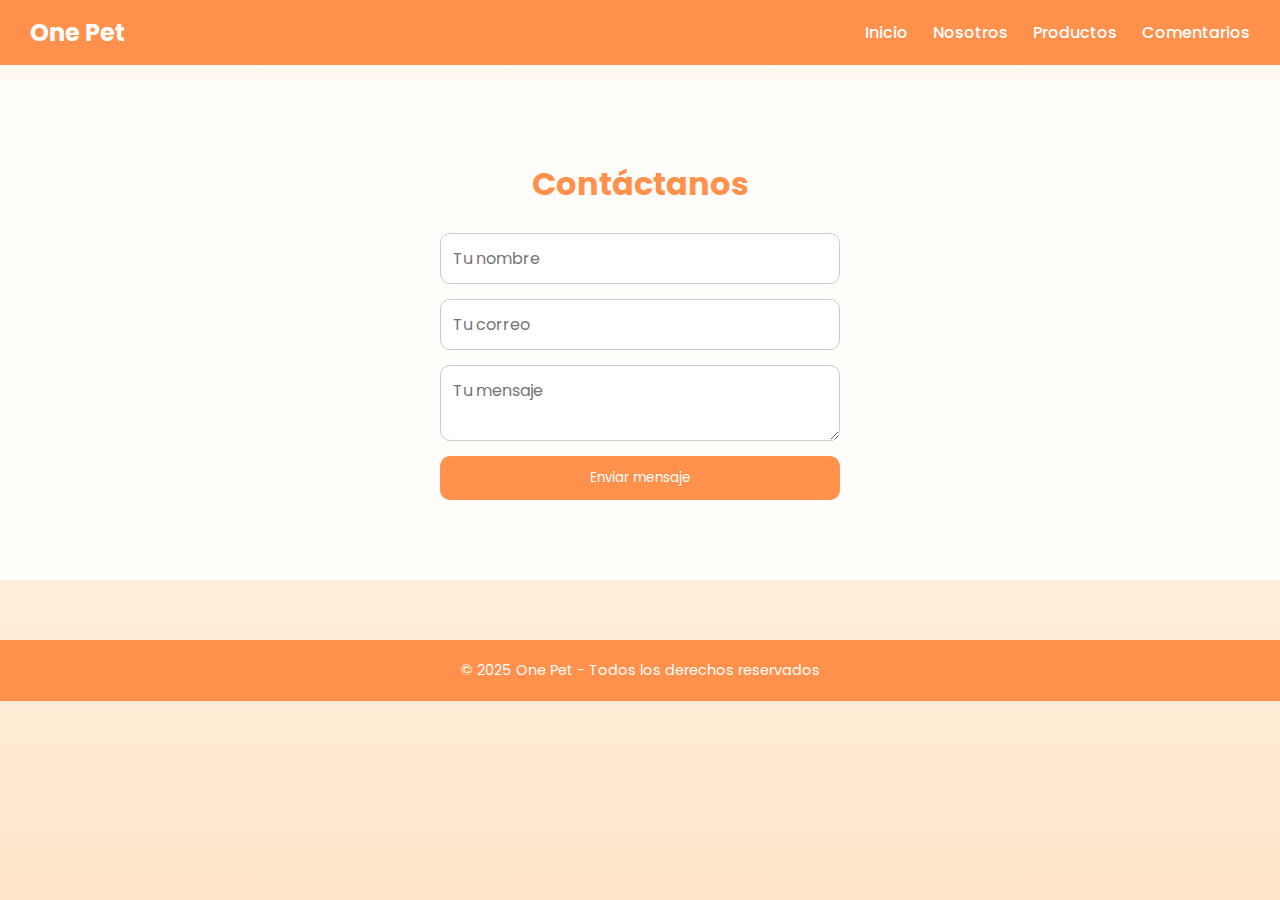
<file: One Pet/comentarios.html>
<!DOCTYPE html>
<html lang="es">
<head>
  <meta charset="UTF-8" />
  <meta name="viewport" content="width=device-width, initial-scale=1.0" />
  <title>Contacto | PetMarket</title>
  <link rel="stylesheet" href="style.css" />
</head>
<body>
  <header>
  <div class="logo" onclick="window.location.href='index.html'">One Pet</div>
  <nav class="nav-links">
    <a href="index.html">Inicio</a>
    <a href="nosotros.html">Nosotros</a>
    <a href="productos.html">Productos</a>
    <a href="comentarios.html">Comentarios</a>
  </nav>
  </header>

  <section class="contacto">
    <h2>Contáctanos</h2>
    <form class="form-contacto">
      <input type="text" placeholder="Tu nombre" required />
      <input type="email" placeholder="Tu correo" required />
      <textarea placeholder="Tu mensaje" required></textarea>
      <button type="submit">Enviar mensaje</button>
    </form>
  </section>

  <footer>
    <p>© 2025 One Pet - Todos los derechos reservados</p>
  </footer>
</body>
</html>
</file>
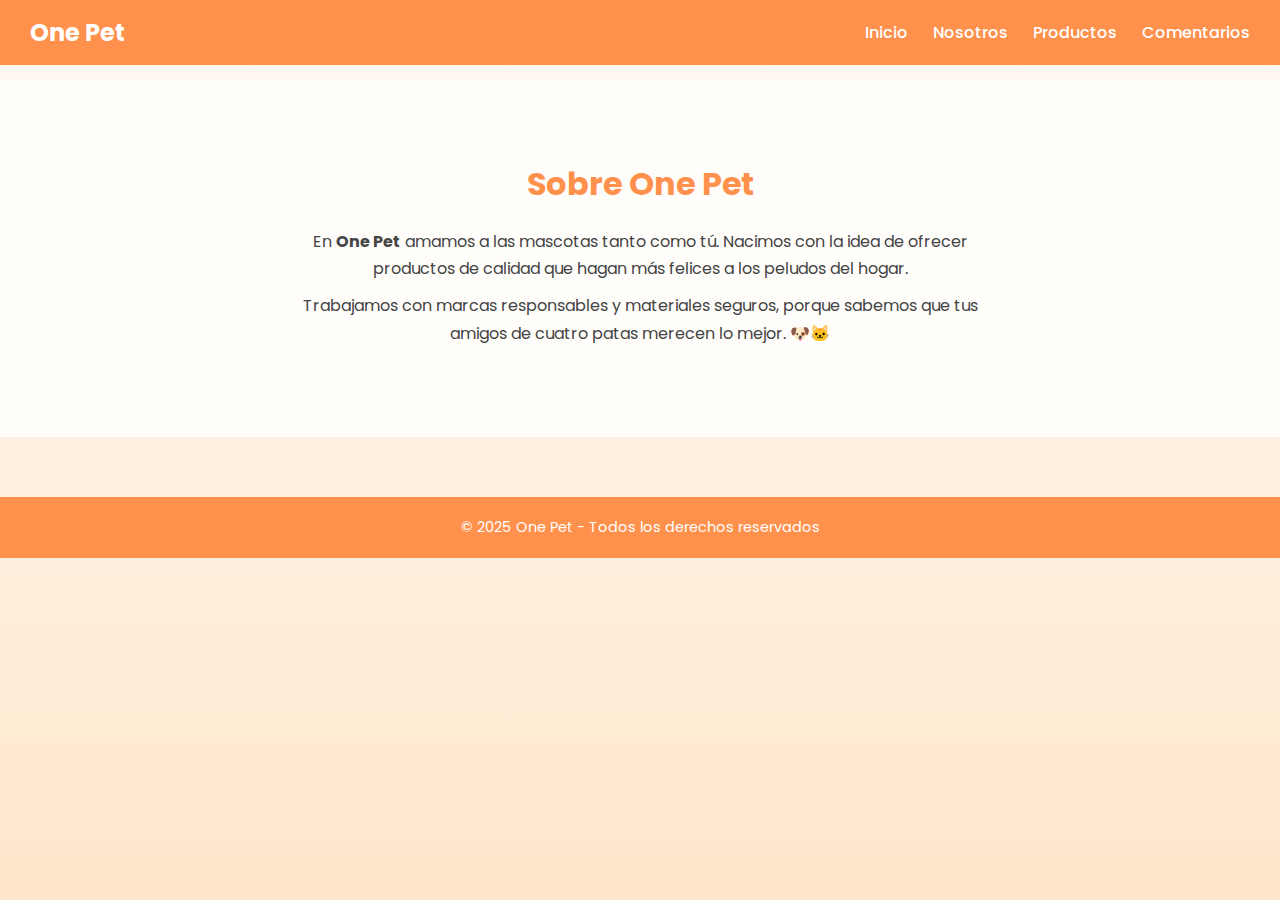
<file: One Pet/nosotros.html>
<!DOCTYPE html>
<html lang="es">
<head>
  <meta charset="UTF-8" />
  <meta name="viewport" content="width=device-width, initial-scale=1.0" />
  <title>Nosotros | PetMarket</title>
  <link rel="stylesheet" href="style.css" />
</head>
<body>
  <header>
  <div class="logo" onclick="window.location.href='index.html'">One Pet</div>
  <nav class="nav-links">
    <a href="index.html">Inicio</a>
    <a href="nosotros.html">Nosotros</a>
    <a href="productos.html">Productos</a>
    <a href="comentarios.html">Comentarios</a>
  </nav>
  </header>

  <section class="nosotros">
    <h2>Sobre One Pet</h2>
    <p>
      En <strong>One Pet</strong> amamos a las mascotas tanto como tú.  
      Nacimos con la idea de ofrecer productos de calidad que hagan más felices a los peludos del hogar.
    </p>
    <p>
      Trabajamos con marcas responsables y materiales seguros,  
      porque sabemos que tus amigos de cuatro patas merecen lo mejor. 🐶🐱
    </p>
  </section>

  <footer>
    <p>© 2025 One Pet - Todos los derechos reservados</p>
  </footer>
</body>
</html>
</file>
<file: One Pet/style.css>
/* 🧡 Fuente moderna y reset básico */
@import url("https://fonts.googleapis.com/css2?family=Poppins:wght@300;400;600&display=swap");

* {
  margin: 0;
  padding: 0;
  box-sizing: border-box;
  font-family: "Poppins", sans-serif;
  scroll-behavior: smooth;
}

body {
  background: linear-gradient(180deg, #fffaf5 0%, #ffe6cc 100%);
  color: #333;
  min-height: 100vh;
}

/* ====== HEADER GENERAL ====== */
header {
  display: flex;
  justify-content: space-between;
  align-items: center;
  background-color: #ff914d;
  color: white;
  padding: 15px 30px;
  position: fixed;
  top: 0;
  left: 0;
  width: 100%;
  z-index: 1000;
  transition: transform 0.3s ease-in-out, background-color 0.3s ease;
}

/* ====== CUANDO SE OCULTA ====== */
header.hide {
  transform: translateY(-100%);
}

/* ====== LOGO ====== */
header .logo {
  font-size: 1.5rem;
  font-weight: bold;
  cursor: pointer;
  text-decoration: none;
  color: white;
}

/* ====== ENLACES (VERSIÓN DE ESCRITORIO) ====== */
.nav-links {
  display: flex;
  gap: 25px;
}

.nav-links a {
  color: white;
  text-decoration: none;
  font-weight: 500;
  font-size: 1rem;
  transition: color 0.3s;
}

.nav-links a:hover {
  color: #fff3e0;
}

/* ====== VERSIÓN MÓVIL ====== */
@media (max-width: 768px) {
  header {
    flex-direction: column;
    align-items: flex-start;
    padding: 10px 20px;
  }

  .logo {
    width: 100%;
    text-align: center;
    margin-bottom: 8px;
  }

  .nav-links {
    width: 100%;
    display: flex;
    justify-content: space-around;
    flex-wrap: wrap;
    gap: 10px;
  }

  .nav-links a {
    font-size: 0.9rem;
    padding: 5px 0;
  }
}

/* ====== ESPACIO PARA CONTENIDO ====== */
body {
  margin: 0;
  padding-top: 80px; /* Evita que el header tape el contenido */
  font-family: Arial, sans-serif;
}


/* --- SECCIÓN HERO (Inicio) --- */
.hero {
  text-align: center;
  padding: 90px 20px;
  background: linear-gradient(135deg, #ff914d, #ffb875);
  color: white;
  border-radius: 0 0 40px 40px;
}

.hero h1 {
  font-size: 2.2rem;
  margin-bottom: 15px;
}

.hero p {
  font-size: 1.1rem;
  max-width: 600px;
  margin: 0 auto 25px;
}

.hero button {
  background-color: white;
  color: #ff914d;
  border: none;
  padding: 12px 25px;
  font-size: 1rem;
  border-radius: 25px;
  cursor: pointer;
  transition: all 0.3s;
}

.hero button:hover {
  background-color: #fff2e0;
  transform: scale(1.05);
}

/* --- PRODUCTOS --- */
.productos {
  padding: 70px 30px;
  text-align: center;
}

.productos h2 {
  font-size: 2rem;
  color: #ff914d;
  margin-bottom: 30px;
}

.grid-productos {
  display: grid;
  grid-template-columns: repeat(auto-fit, minmax(230px, 1fr));
  gap: 30px;
}

.card {
  background-color: white;
  border-radius: 20px;
  box-shadow: 0 4px 12px rgba(0, 0, 0, 0.1);
  overflow: hidden;
  transition: all 0.3s ease;
}

.card:hover {
  transform: translateY(-5px);
  box-shadow: 0 6px 15px rgba(0, 0, 0, 0.15);
}

.card img {
  width: 100%;
  height: 180px;
  object-fit: cover;
}

.card h3 {
  color: #ff914d;
  margin-top: 10px;
}

.card p {
  margin: 8px 0 15px;
  font-size: 0.95rem;
  color: #555;
}

.card button {
  background-color: #ff914d;
  color: white;
  border: none;
  padding: 8px 15px;
  border-radius: 8px;
  cursor: pointer;
  margin-bottom: 15px;
  transition: background-color 0.3s;
}

.card button:hover {
  background-color: #ffb27f;
}

/* --- NOSOTROS --- */
.nosotros {
  padding: 80px 20px;
  text-align: center;
  background-color: #fffdfa;
}

.nosotros h2 {
  color: #ff914d;
  margin-bottom: 20px;
  font-size: 2rem;
}

.nosotros p {
  max-width: 700px;
  margin: 10px auto;
  line-height: 1.7;
  color: #444;
}

/* --- CONTACTO --- */
.contacto {
  padding: 80px 20px;
  text-align: center;
  background-color: #fffdfa;
}

.contacto h2 {
  color: #ff914d;
  margin-bottom: 25px;
  font-size: 2rem;
}

.form-contacto {
  display: flex;
  flex-direction: column;
  gap: 15px;
  max-width: 400px;
  margin: 0 auto;
}

.form-contacto input,
.form-contacto textarea {
  padding: 12px;
  border: 1px solid #ccc;
  border-radius: 10px;
  font-size: 1rem;
  transition: border 0.3s;
}

.form-contacto input:focus,
.form-contacto textarea:focus {
  border-color: #ff914d;
  outline: none;
}

.form-contacto button {
  background-color: #ff914d;
  color: white;
  border: none;
  padding: 12px;
  border-radius: 10px;
  cursor: pointer;
  transition: background-color 0.3s;
}

.form-contacto button:hover {
  background-color: #ffb27f;
}

/* --- CARRITO (si lo usas) --- */
.carrito {
  background-color: white;
  box-shadow: -4px 0 15px rgba(0, 0, 0, 0.1);
  padding: 20px;
  width: 300px;
  position: fixed;
  right: -320px;
  top: 0;
  height: 100%;
  transition: right 0.3s;
  z-index: 999;
}

.carrito.abierto {
  right: 0;
}

.carrito h3 {
  color: #ff914d;
  margin-bottom: 15px;
  text-align: center;
}

.carrito button {
  background-color: #ff914d;
  color: white;
  border: none;
  padding: 8px 10px;
  border-radius: 6px;
  cursor: pointer;
  margin-top: 10px;
  transition: background-color 0.3s;
}

.carrito button:hover {
  background-color: #ffb27f;
}

/* --- FOOTER --- */
footer {
  text-align: center;
  padding: 20px;
  background-color: #ff914d;
  color: white;
  margin-top: 60px;
  font-size: 0.9rem;
}

/* Animación inicial de entrada */
.scroll-anim {
  opacity: 0;
  transform: translateY(30px);
  transition: opacity 0.8s ease, transform 0.8s ease;
}

/* Estado visible al hacer scroll */
.scroll-anim.visible {
  opacity: 1;
  transform: translateY(0);
}

/* 📱 Ajustes para pantallas pequeñas (celulares) */
@media (max-width: 768px) {

  header {
    flex-direction: column;
    align-items: center;
    text-align: center;
    padding: 15px;
  }

  header nav ul {
    flex-direction: column;
    gap: 10px;
    margin-top: 10px;
  }

  .productos {
    display: grid;
    grid-template-columns: 1fr;
    gap: 20px;
    padding: 10px;
  }

  .producto {
    max-width: 90%;
    margin: auto;
  }

  .producto img {
    width: 100%;
    height: auto;
  }

  h1, h2, h3, p {
    text-align: center;
  }

  button, a {
    font-size: 1rem;
    padding: 10px 15px;
  }

  footer {
    font-size: 0.9rem;
    text-align: center;
    padding: 15px;
  }
}
</file>
